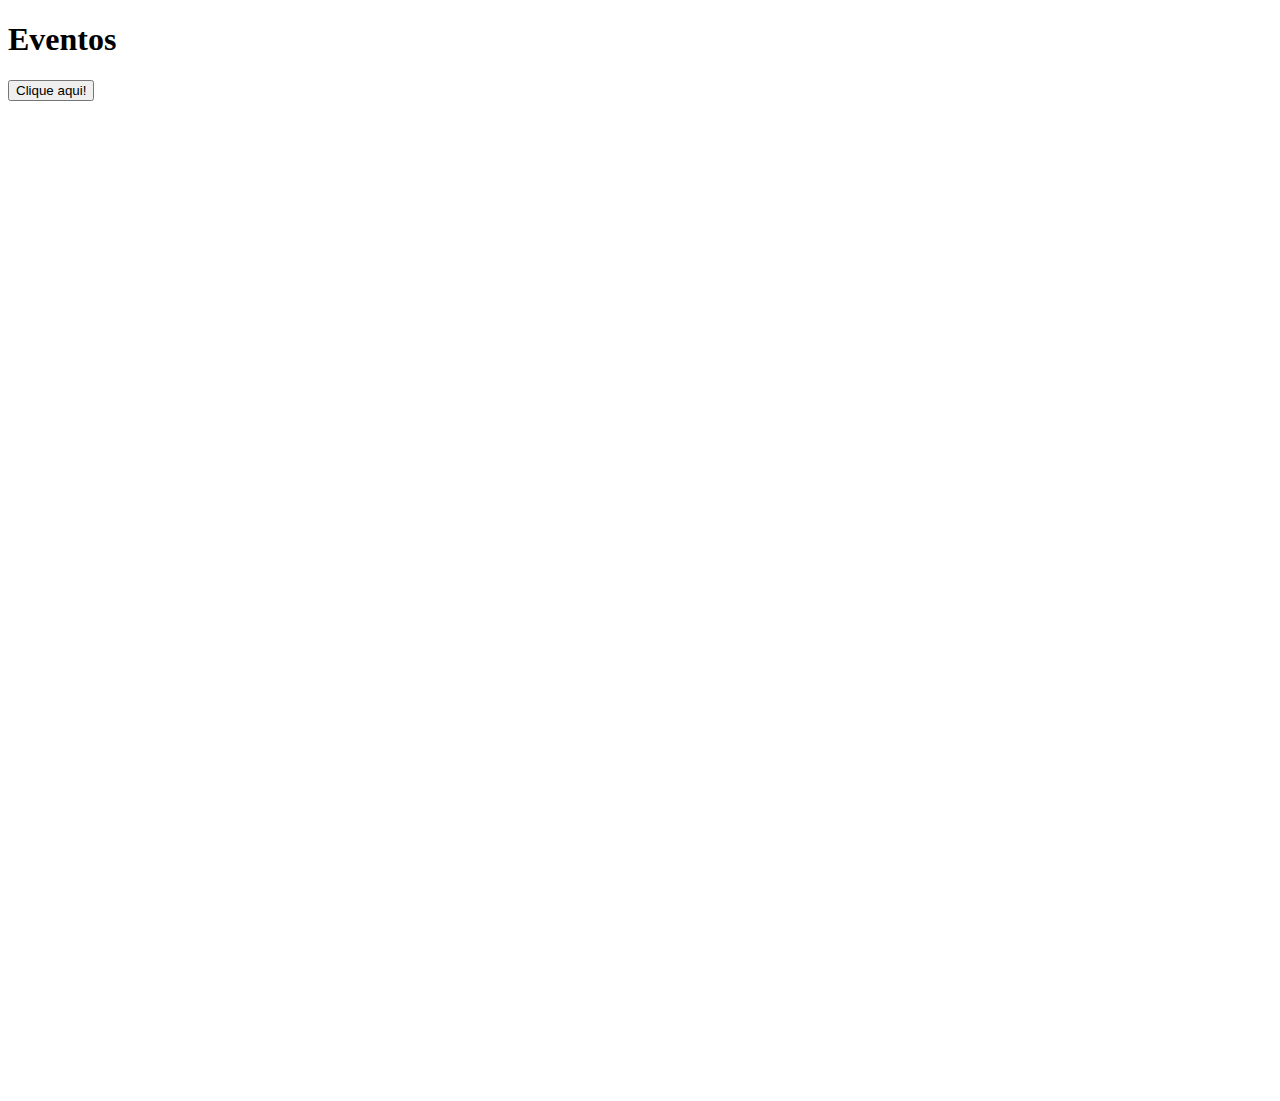
<file: 102_ADICIONAR_EVENTOS/index.html>
<!DOCTYPE html>
<html lang="en">
<head>
    <meta charset="UTF-8">
    <meta name="viewport" content="width=device-width, initial-scale=1.0">
    <title>Eventos</title>
    <link rel="stylesheet" href="css/style.css">
    <script src="js/script.js" defer></script>
</head>
<body>
    <h1>Eventos</h1>
    <button id="btn">Clique aqui!</button>


</body>
</html>
</file>
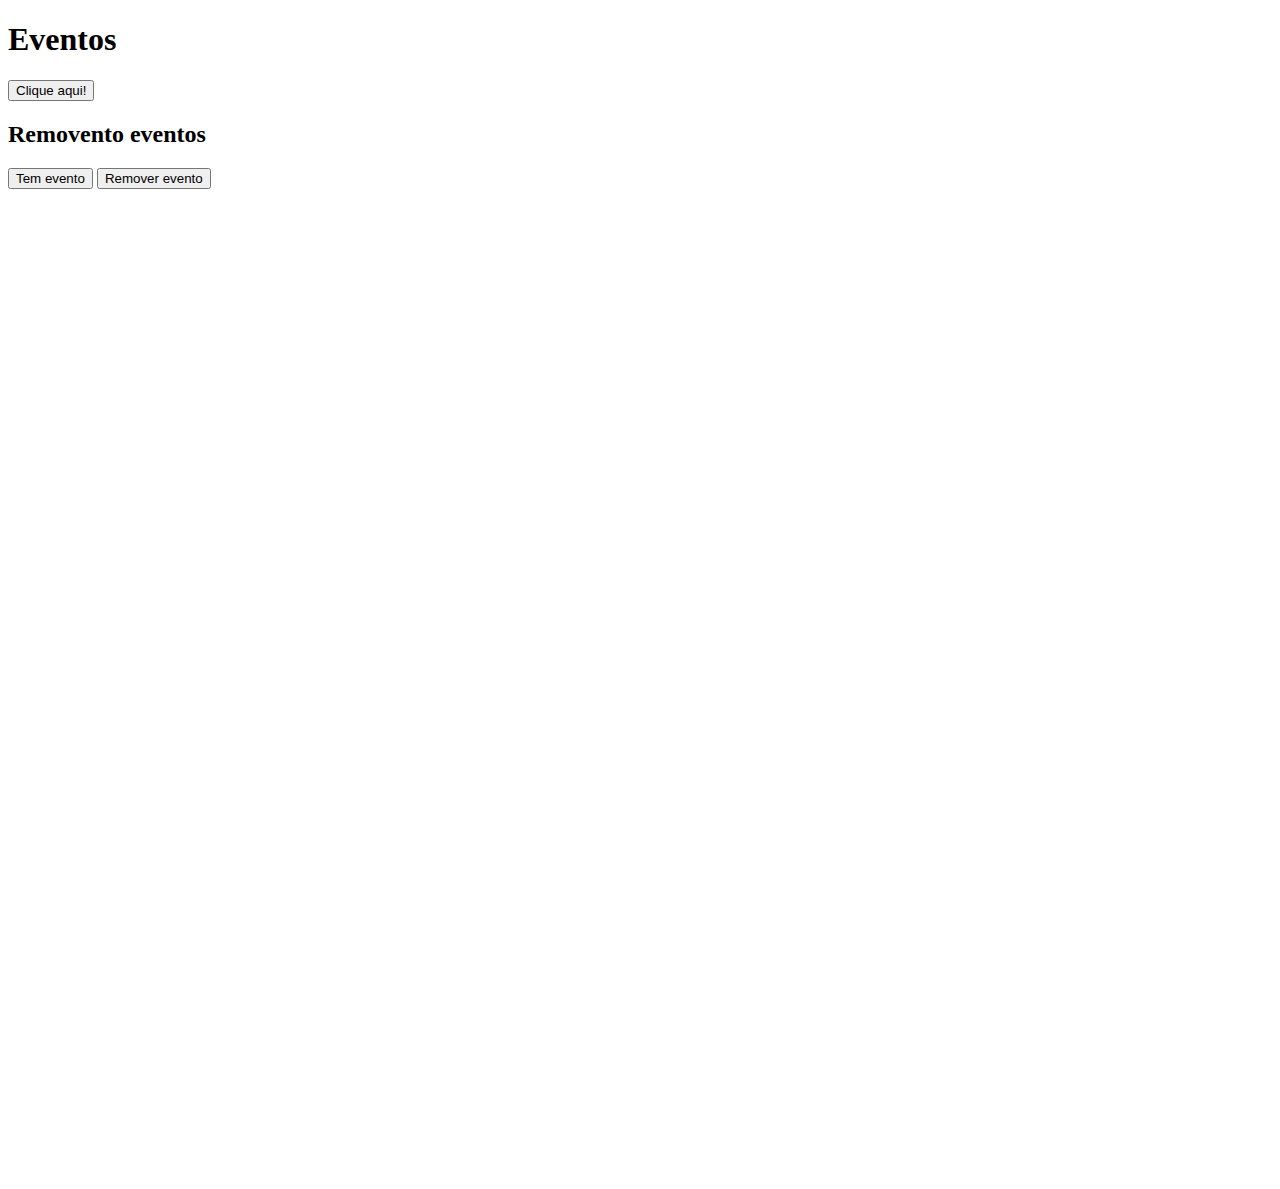
<file: 103_REMOVENDO_EVENTOS/index.html>
<!DOCTYPE html>
<html lang="en">
<head>
    <meta charset="UTF-8">
    <meta name="viewport" content="width=device-width, initial-scale=1.0">
    <title>Eventos</title>
    <link rel="stylesheet" href="css/style.css">
    <script src="js/script.js" defer></script>
</head>
<body>
    <h1>Eventos</h1>
    <button id="btn">Clique aqui!</button>
    <h2>Removento eventos</h2>
    <button id="btn-second">Tem evento</button>
    <button id="other-btn">Remover evento</button>
</body>
</html>
</file>
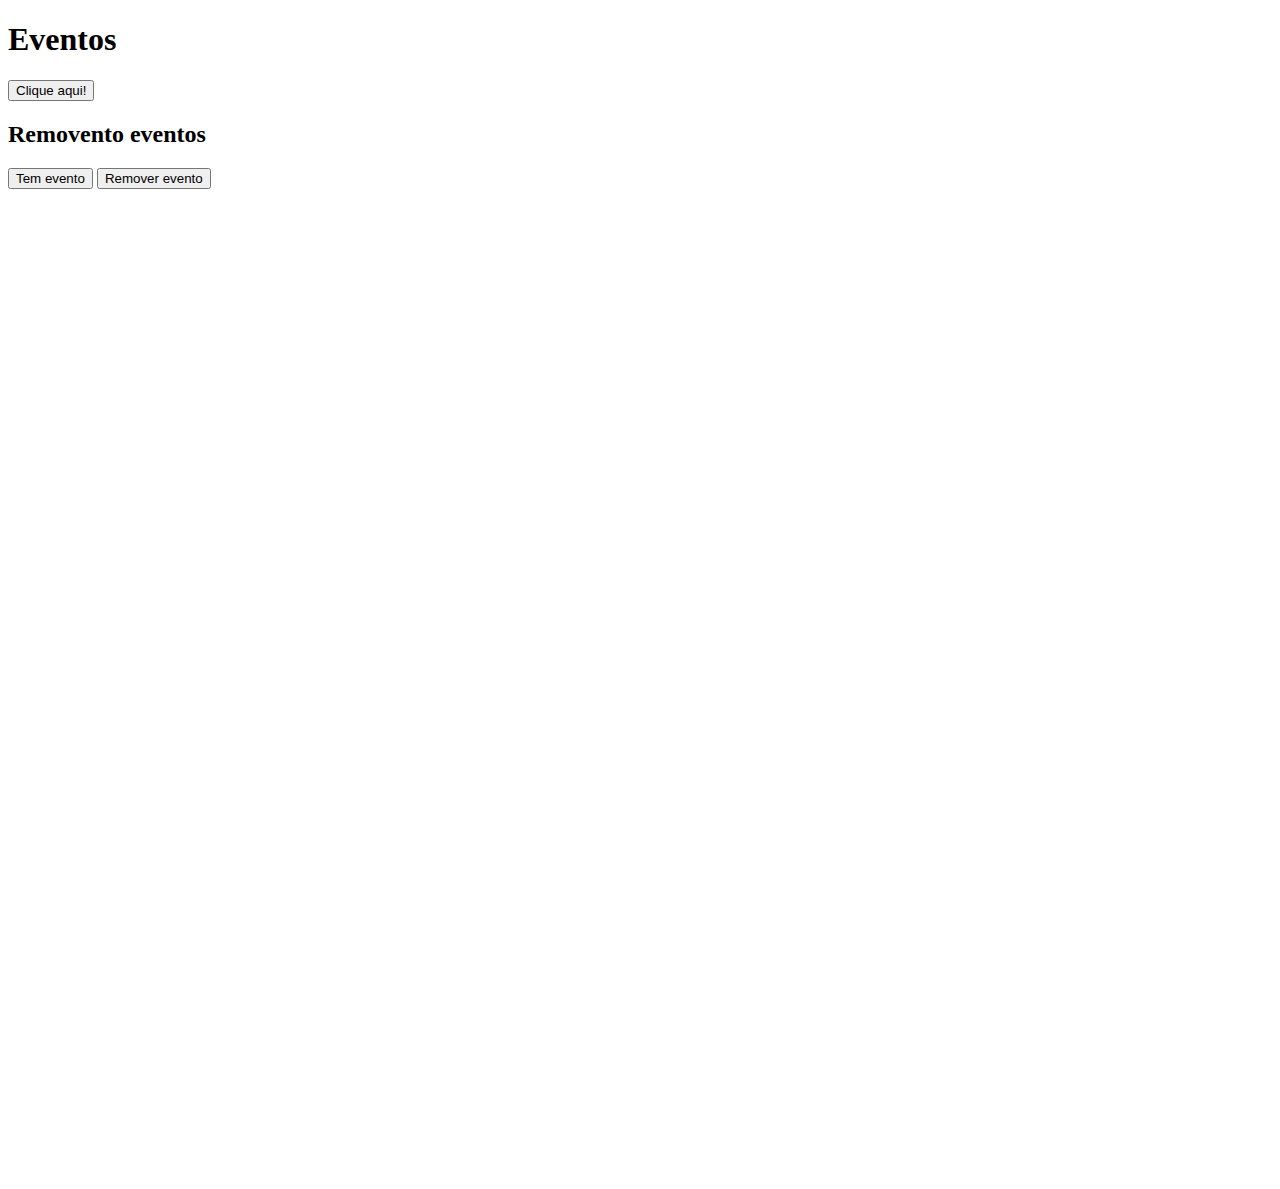
<file: 104_OBJETO_DO_EVENTO/index.html>
<!DOCTYPE html>
<html lang="en">
<head>
    <meta charset="UTF-8">
    <meta name="viewport" content="width=device-width, initial-scale=1.0">
    <title>Eventos</title>
    <link rel="stylesheet" href="css/style.css">
    <script src="js/script.js" defer></script>
</head>
<body>
    <h1 id="title">Eventos</h1>
    <button id="btn">Clique aqui!</button>
    <h2>Removento eventos</h2>
    <button id="btn-second">Tem evento</button>
    <button id="other-btn">Remover evento</button>
</body>
</html>
</file>
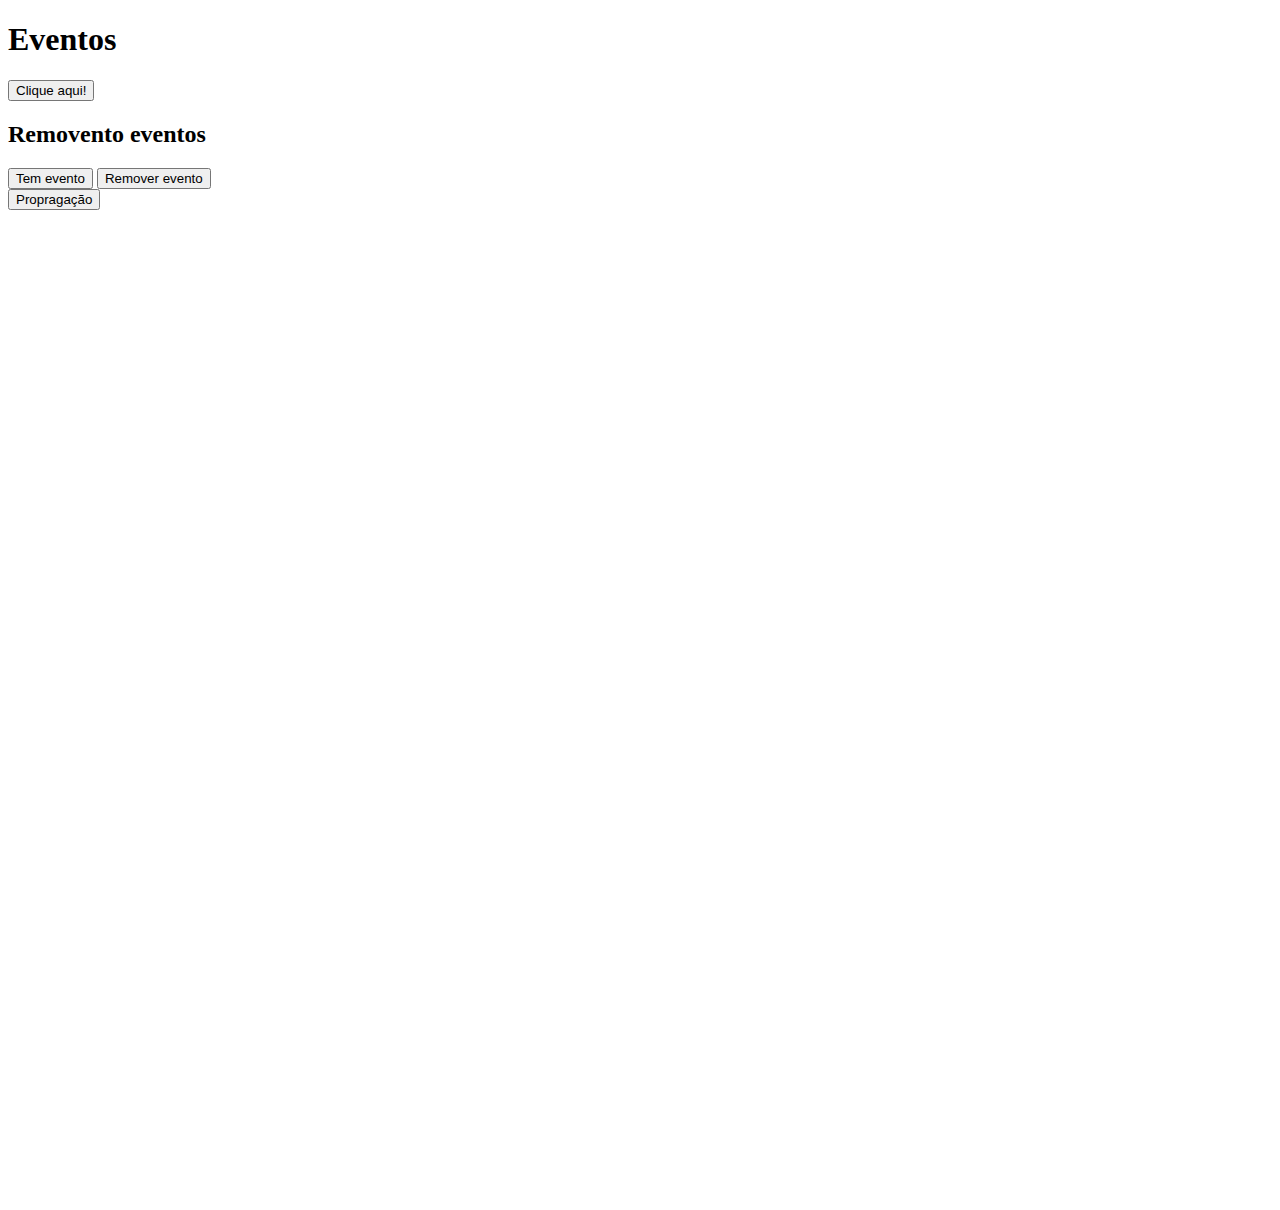
<file: 105_PROPRAGAÇÃO/index.html>
<!DOCTYPE html>
<html lang="en">
<head>
    <meta charset="UTF-8">
    <meta name="viewport" content="width=device-width, initial-scale=1.0">
    <title>Eventos</title>
    <link rel="stylesheet" href="css/style.css">
    <script src="js/script.js" defer></script>
</head>
<body>
    <h1 id="title">Eventos</h1>
    <button id="btn">Clique aqui!</button>
    <h2>Removento eventos</h2>
    <button id="btn-second">Tem evento</button>
    <button id="other-btn">Remover evento</button>

    <div id="btn-container">
        <button id="div-btn">Propragação</button>
    </div>
</body>
</html>
</file>
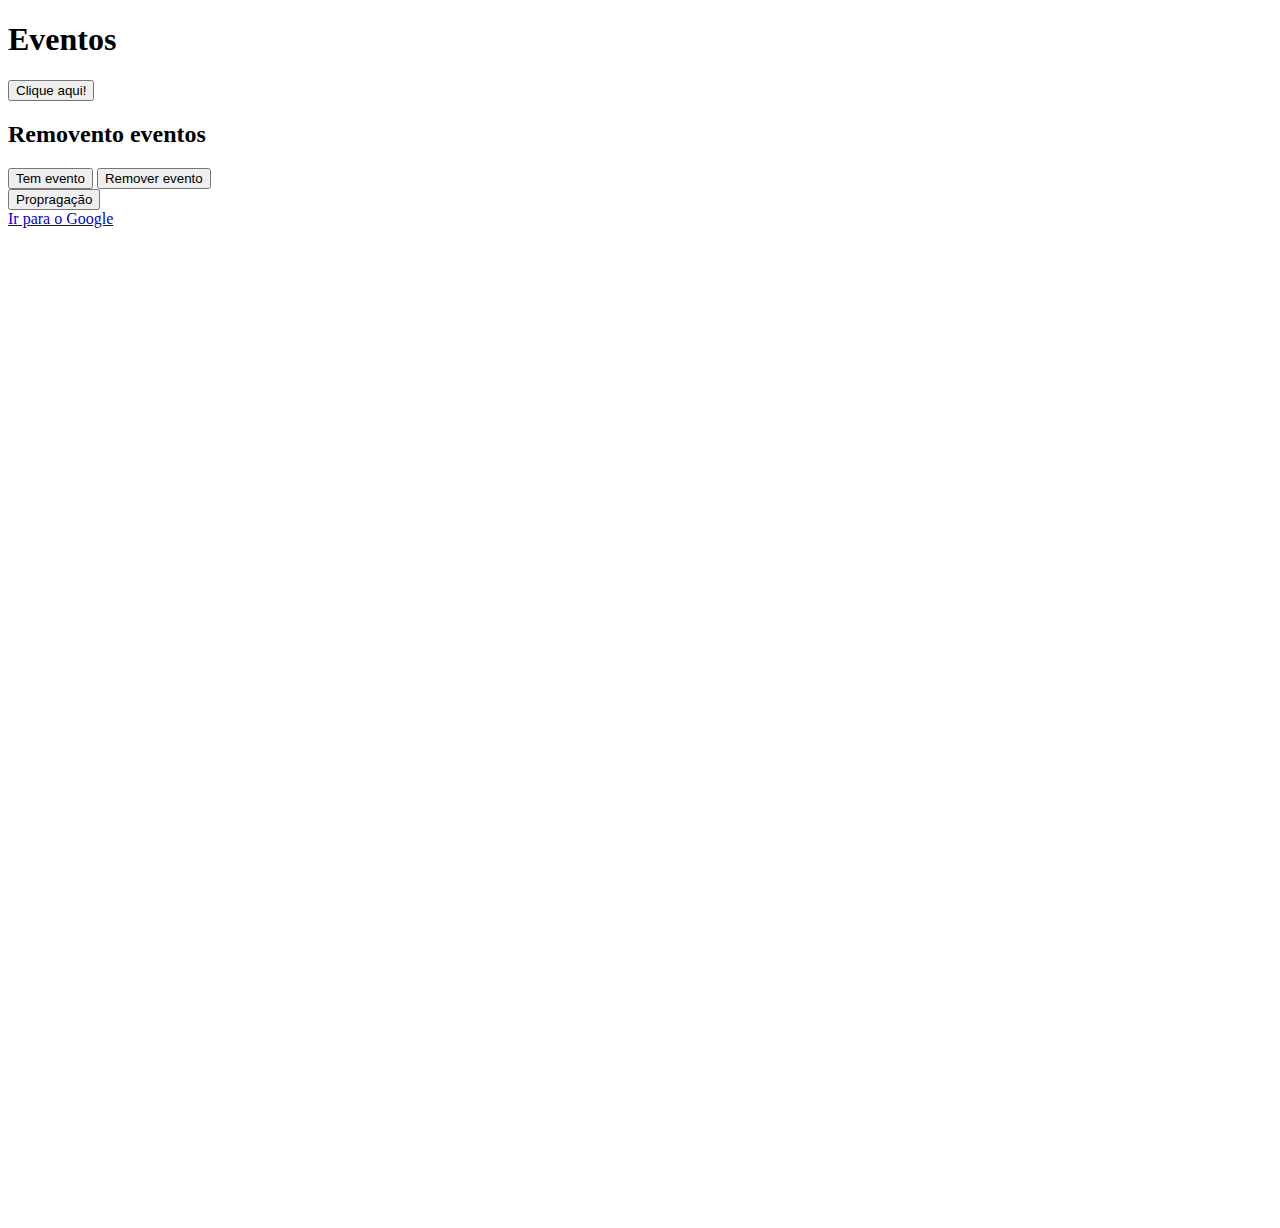
<file: 106_AÇÕES_DEFAULT/index.html>
<!DOCTYPE html>
<html lang="en">
<head>
    <meta charset="UTF-8">
    <meta name="viewport" content="width=device-width, initial-scale=1.0">
    <title>Eventos</title>
    <link rel="stylesheet" href="css/style.css">
    <script src="js/script.js" defer></script>
</head>
<body>
    <h1 id="title">Eventos</h1>
    <button id="btn">Clique aqui!</button>
    <h2>Removento eventos</h2>
    <button id="btn-second">Tem evento</button>
    <button id="other-btn">Remover evento</button>

    <div id="btn-container">
        <button id="div-btn">Propragação</button>
    </div>

    <a href="https://www.google.com.br">Ir para o Google</a>
</body>
</html>
</file>
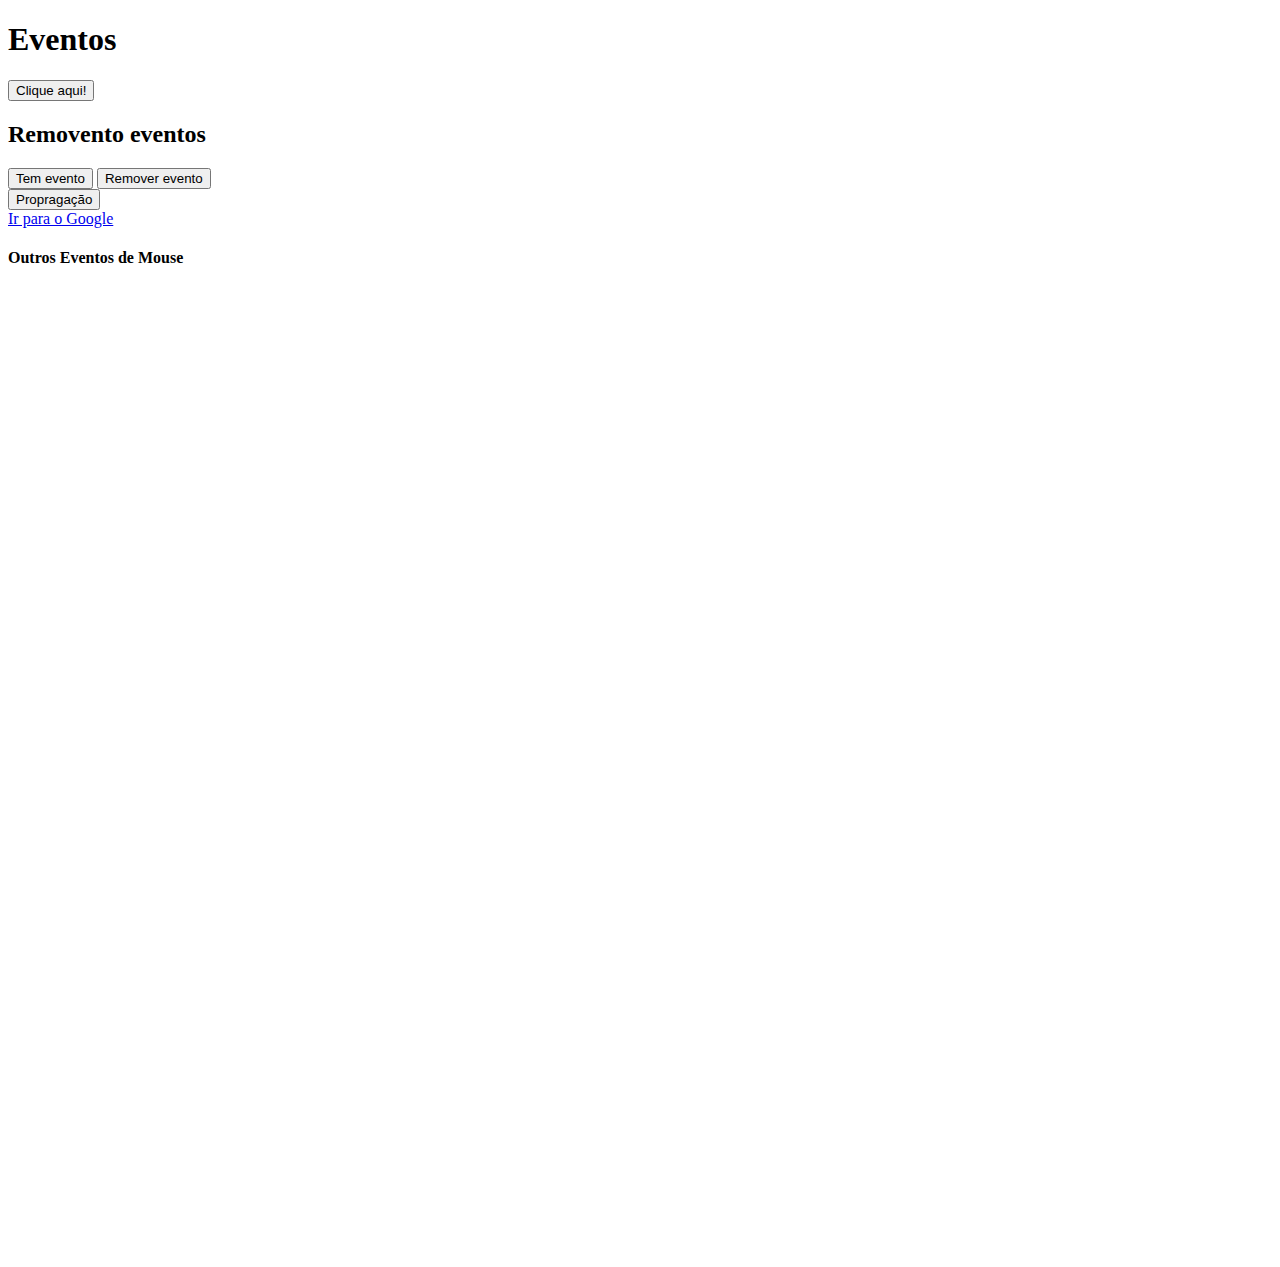
<file: 108_OUTROS_EVENTOS_DE_MOUSE/index.html>
<!DOCTYPE html>
<html lang="en">
<head>
    <meta charset="UTF-8">
    <meta name="viewport" content="width=device-width, initial-scale=1.0">
    <title>Eventos</title>
    <link rel="stylesheet" href="css/style.css">
    <script src="js/script.js" defer></script>
</head>
<body>
    <h1 id="title">Eventos</h1>
    <button id="btn">Clique aqui!</button>
    <h2>Removento eventos</h2>
    <button id="btn-second">Tem evento</button>
    <button id="other-btn">Remover evento</button>

    <div id="btn-container">
        <button id="div-btn">Propragação</button>
    </div>

    <a href="https://www.google.com.br">Ir para o Google</a>

    <h4 id="mouse">Outros Eventos de Mouse</h4>
</body>
</html>
</file>
<file: 102_ADICIONAR_EVENTOS/css/style.css>
body {
    margin-bottom: 1000px;
}
</file>
<file: 103_REMOVENDO_EVENTOS/css/style.css>
body {
    margin-bottom: 1000px;
}
</file>
<file: 104_OBJETO_DO_EVENTO/css/style.css>
body {
    margin-bottom: 1000px;
}
</file>
<file: 105_PROPRAGAÇÃO/css/style.css>
body {
    margin-bottom: 1000px;
}
</file>
<file: 106_AÇÕES_DEFAULT/css/style.css>
body {
    margin-bottom: 1000px;
}
</file>
<file: 108_OUTROS_EVENTOS_DE_MOUSE/css/style.css>
body {
    margin-bottom: 1000px;
}
</file>
